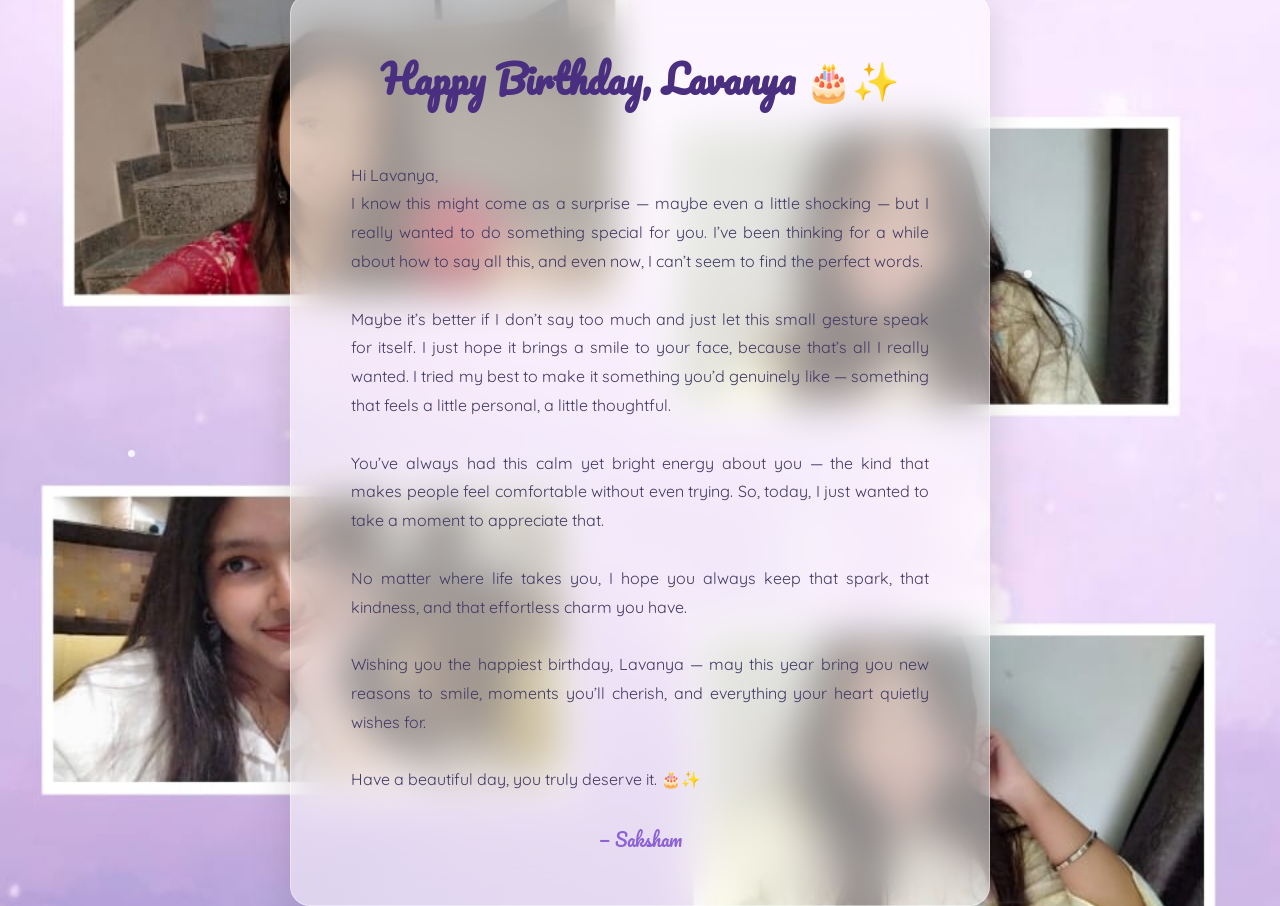
<file: page.html>
<!DOCTYPE html>
<html lang="en">
<head>
  <meta charset="UTF-8">
  <meta name="viewport" content="width=device-width, initial-scale=1.0">
  <title>Happy Birthday, Lavanya 💫</title>
  <link href="https://fonts.googleapis.com/css2?family=Quicksand:wght@400;600&family=Pacifico&display=swap" rel="stylesheet">
  <style>
    * {
      margin: 0;
      padding: 0;
      box-sizing: border-box;
    }

    body {
      height: 100vh;
      width: 100%;
      background: url("lavs.jpeg") center/cover no-repeat fixed;
      display: flex;
      align-items: center;
      justify-content: center;
      font-family: 'Quicksand', sans-serif;
      position: relative;
      overflow: hidden;
    }

    /* dreamy blurred overlay */
    

    /* floating sparkles */
    .sparkle {
      position: absolute;
      background: rgba(255, 255, 255, 0.8);
      border-radius: 50%;
      animation: float 8s infinite ease-in-out;
    }

    @keyframes float {
      0%, 100% { transform: translateY(0) rotate(0); opacity: 1; }
      50% { transform: translateY(-40px) rotate(180deg); opacity: 0.6; }
    }

    .sparkle:nth-child(1) { width: 6px; height: 6px; top: 10%; left: 25%; animation-delay: 0s; }
    .sparkle:nth-child(2) { width: 8px; height: 8px; top: 30%; left: 80%; animation-delay: 1s; }
    .sparkle:nth-child(3) { width: 5px; height: 5px; top: 70%; left: 40%; animation-delay: 2s; }
    .sparkle:nth-child(4) { width: 7px; height: 7px; top: 50%; left: 10%; animation-delay: 3s; }
    .sparkle:nth-child(5) { width: 10px; height: 10px; top: 80%; left: 70%; animation-delay: 4s; }

    /* message container */
    .message-box {
      position: relative;
      z-index: 1;
      max-width: 700px;
      padding: 50px 60px;
      background: rgba(255, 255, 255, 0.5);
      backdrop-filter: blur(20px);
      border-radius: 20px;
      box-shadow: 0 10px 40px rgba(0, 0, 0, 0.15);
      color: #3a2b68;
      text-align: center;
      border: 1px solid rgba(255, 255, 255, 0.4);
      animation: fadeIn 2s ease forwards;
    }

    @keyframes fadeIn {
      from { opacity: 0; transform: translateY(40px); }
      to { opacity: 1; transform: translateY(0); }
    }

    h1 {
      font-family: 'Pacifico', cursive;
      font-size: 38px;
      color: #4a2e80;
      margin-bottom: 20px;
    }

    p {
      font-size: 16px;
      color: #423a63;
      line-height: 1.8;
      text-align: justify;
      white-space: pre-line;
    }

    .footer {
      margin-top: 30px;
      font-size: 18px;
      font-family: 'Pacifico', cursive;
      color: #8c62d4;
    }

    @media (max-width: 600px) {
      .message-box {
        max-width: 90%;
        padding: 30px 25px;
      }
      h1 {
        font-size: 30px;
      }
      p {
        font-size: 15px;
      }
    }
  </style>
</head>
<body>
  <div class="sparkle"></div>
  <div class="sparkle"></div>
  <div class="sparkle"></div>
  <div class="sparkle"></div>
  <div class="sparkle"></div>

  <div class="message-box">
    <h1>Happy Birthday, Lavanya 🎂✨</h1>
    <p>
Hi Lavanya,
I know this might come as a surprise — maybe even a little shocking — but I really wanted to do something special for you. I’ve been thinking for a while about how to say all this, and even now, I can’t seem to find the perfect words.

Maybe it’s better if I don’t say too much and just let this small gesture speak for itself. I just hope it brings a smile to your face, because that’s all I really wanted. I tried my best to make it something you’d genuinely like — something that feels a little personal, a little thoughtful.

You’ve always had this calm yet bright energy about you — the kind that makes people feel comfortable without even trying. So, today, I just wanted to take a moment to appreciate that.

No matter where life takes you, I hope you always keep that spark, that kindness, and that effortless charm you have.

Wishing you the happiest birthday, Lavanya — may this year bring you new reasons to smile, moments you’ll cherish, and everything your heart quietly wishes for.

Have a beautiful day, you truly deserve it. 🎂✨
    </p>
    <div class="footer">— Saksham</div>
  </div>
</body>
</html>
</file>
